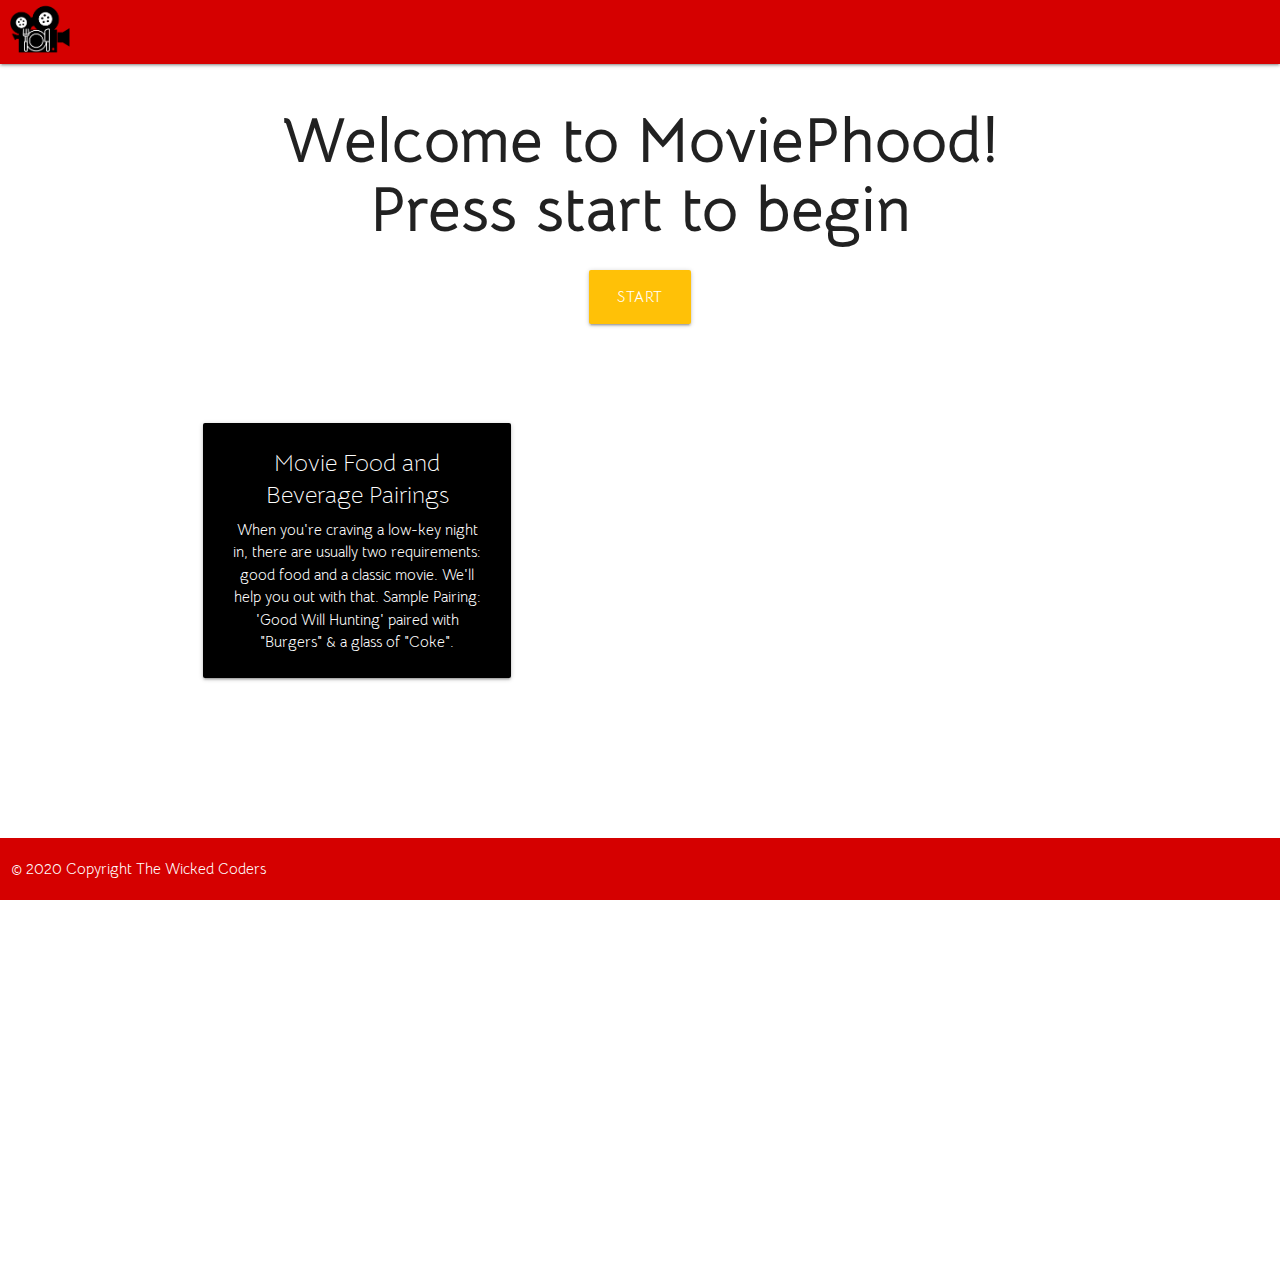
<file: index.html>
<!DOCTYPE html>
<html lang="en">

<head>
  <meta charset="UTF-8" />
  <meta name="viewport" content="width=device-width, initial-scale=1.0" />
  <title>Movie Phood Project</title>
  <!-- MATERIALIZE CSS -->
  <link rel="stylesheet" href="https://cdnjs.cloudflare.com/ajax/libs/materialize/1.0.0/css/materialize.min.css" />
  <!-- MATERIALIZE ICONS -->
  <link href="https://fonts.googleapis.com/icon?family=Material+Icons" rel="stylesheet">
  <!-- FONT LINK -->
  <link href="https://fonts.googleapis.com/css2?family=Bellota+Text:wght@400;700&display=swap" rel="stylesheet">
  <!-- FAVICON -->
  <link rel="icon" type="image/png" href="assets/favicomatic/favicon-32x32.png" sizes="32x32" />
  <link rel="icon" type="image/png" href="assets/favicomatic/favicon-16x16.png" sizes="16x16" />
  <!-- OUR CSS -->
  <link rel="stylesheet" href="assets/css/style.css" />
</head>

<body>
  <!-- NAV SECTION -->
  <header>
    <nav>
      <div class="red accent-4 nav-wrapper">
        <a class="left brand-logo"><img src="assets/img/moviephood_logo.png" alt="moviephood_logo" /></a>
      </div>
    </nav>
  </header>

  <!-- WELCOME SECTION -->
  <main>
    <div id="about-area">
      <h1>Welcome to MoviePhood!<br>Press start to begin</h1>
    </div>

    <!-- START BUTTON -->
    <div class="row center">
      <div class="btn-large waves-effect waves-light amber" id="app-start">
        <span>Start</span>
      </div>
    </div>

    <!-- CARDS AREA -->
    <div class="container" id="card-start">
      <div class="row valign-wrapper">
        <div class="col s12 valign">
          <div class="card black darken-1">
            <div class="card-content white-text">
              <span class="card-title">Movie Food and Beverage Pairings</span>
              <p class="card-verbiage">
                When you're craving a low-key night in, there are usually two requirements: good food and a classic
                movie. We'll help you out with that. Sample Pairing: 'Good Will Hunting' paired with "Burgers" & a glass
                of "Coke".
              </p>
            </div>
          </div>
        </div>
      </div>
      <div class="carousel">
        <a class="carousel-item" href="#one!"><img src="assets/img/bowl.250x250.png" alt="Imahe of a bowl of Food"></a>
        <a class="carousel-item" href="#two!"><img src="assets/img/gret-han.250x250.png"
            alt="Image of movie Gretal and Hansel"></a>
        <a class="carousel-item" href="#three!"><img src="assets/img/nachos.250x250.png"
            alt="Image of a plate of nachos"></a>
        <a class="carousel-item" href="#four!"><img src="assets/img/parasite.250x250.png"
            alt="Image of movie poster for Parasite"></a>
        <a class="carousel-item" href="#five!"><img src="assets/img/salmon.250x250.png"
            alt="Image of a plate of salmon"></a>
        <a class="carousel-item" href="#five!"><img src="assets/img/invisible.250x250.png"
            alt="Image of the moveie poster Invisible"></a>
      </div>
    </div>
    </section>

    <!--USER INPUT SECTION RELATED TO MOVIEs/FOOD/DRINKS -->
    <section class="container" id="user-input-section"></section>

    <!--REVIEWS SLIDESHOW -->
    <section>

      <div class="carousel carousel-slider center" id="carousel">
        <div class="carousel-fixed-item center">
        </div>

        <div class="carousel-item amber accent-4 white-text" href="#one!">
          <h2>"I love this website, it is amazing!"</h2>
          <p class="white-text">- Jackie Kennedy</p>
        </div>

        <div class="carousel-item red white-text" href="#two!">
          <h2>"MoviePhood always helps me figure out my perfect movie night."</h2>
          <p class="white-text">- George Washington</p>
        </div>

        <div class="carousel-item amber accent-4 white-text" href="#three!">
          <h2>"MoviePhood, you complete me."</h2>
          <p class="white-text">- Jerry McGuire</p>
        </div>

        <div class="carousel-item red white-text" href="#four!">
          <h2>"Movies, food. What's not to love?!?!"</h2>
          <p class="white-text">- Michael Jordan</p>
        </div>

        <div class="carousel-item amber accent-4 white-text" href="#four!">
          <h2>"I don't know how to live without MoviePhood! I never paired the right</br> movie to the
            right before."</h2>
          <p class="white-text">- Albert Einstien</p>
        </div>

        <div class="carousel-item red white-text" href="#four!">
          <h2>"I don't know how to live without MoviePhood!<br>I never paired the right</br> movie to the
            right food before."</h2>
          <p class="white-text">- Albert Einstien</p>
        </div>

        <div class="carousel-item amber accent-4 white-text" href="#four!">
          <h2>"I don't know how to live without MoviePhood!<br>I never paired the right</br> movie to the
            right food before."</h2>
          <p class="white-text">- Albert Einstien</p>
        </div>

        <div class="carousel-item red white-text" href="#four!">
          <h2>"MoviePhood... MoviePhoood... <br>MoooooovvviePhooooooooooddddddddd."</h2>
          <p class="white-text">- John Malkovich</p>
        </div>
      </div>

    </section>

  </main>


  <!--FOOTER -->
  <footer class="red accent-4 page-footer">
    <div class="row">
      <div class="col s12 m12">
        © 2020 Copyright The Wicked Coders
      </div>
    </div>
  </footer>


  <!-- JQUERY -->
  <script src="https://code.jquery.com/jquery-3.5.0.min.js"
    integrity="sha256-xNzN2a4ltkB44Mc/Jz3pT4iU1cmeR0FkXs4pru/JxaQ=" crossorigin="anonymous"></script>
  <!-- MATERIALIZE CSS -->
  <script src="https://cdnjs.cloudflare.com/ajax/libs/materialize/1.0.0/js/materialize.min.js"></script>
  <!-- OUR JS SCRIPT -->
  <script src="assets/js/script.js"></script>
</body>

</html>
</file>
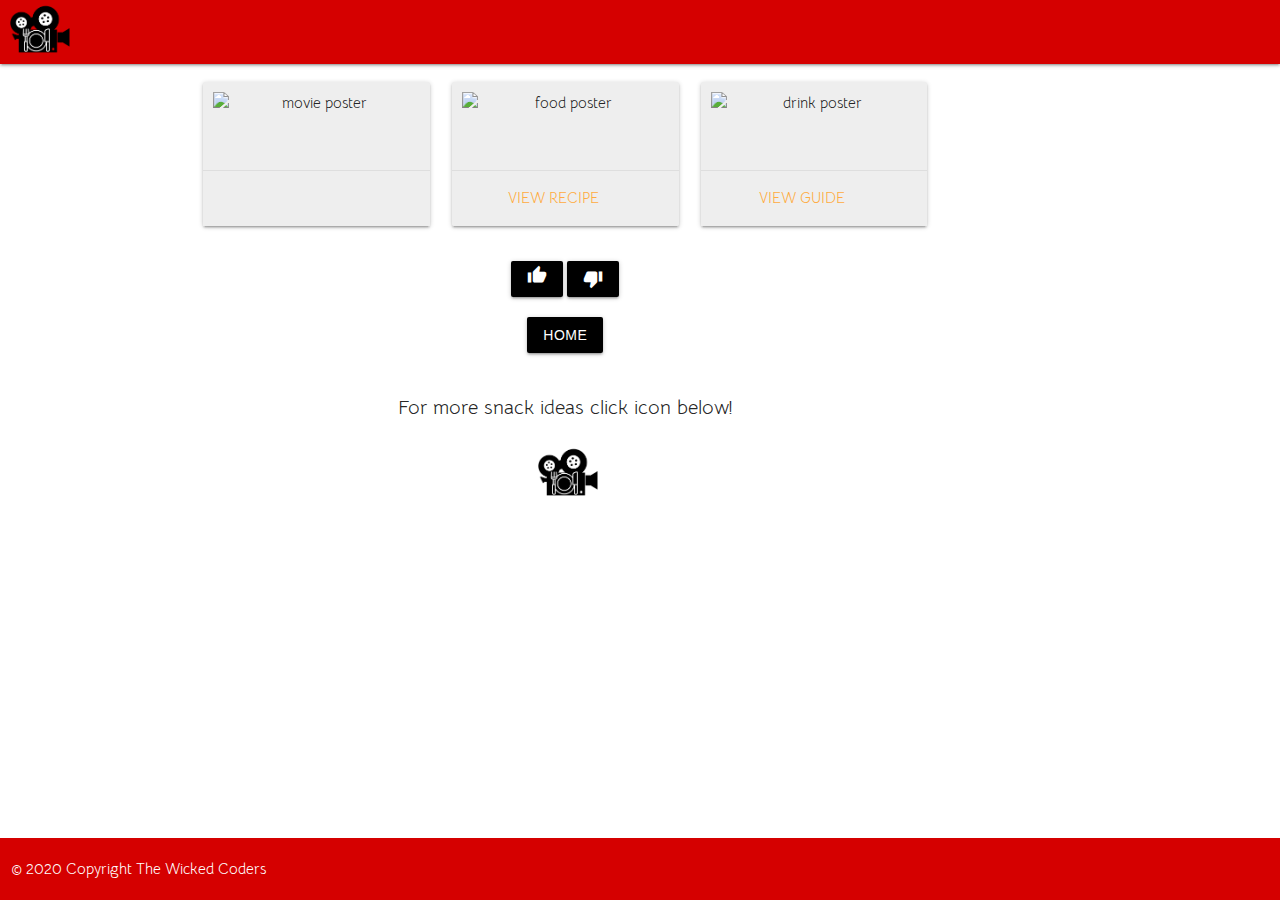
<file: results.html>
<!DOCTYPE html>
<html lang="en">

<head>
    <meta charset="UTF-8" />
    <meta name="viewport" content="width=device-width, initial-scale=1.0" />
    <title>Movie Phood Project</title>
    <!-- MATERIALIZE CSS -->
    <link rel="stylesheet" href="https://cdnjs.cloudflare.com/ajax/libs/materialize/1.0.0/css/materialize.min.css" />
    <!-- FONT LINK -->
    <link href="https://fonts.googleapis.com/css2?family=Bellota+Text:wght@400;700&display=swap" rel="stylesheet">
    <!--MATERIALIZE ICONS-->
    <link href="https://fonts.googleapis.com/icon?family=Material+Icons" rel="stylesheet">
    <!-- FAVICON -->
    <link rel="icon" type="image/png" href="assets/favicomatic/favicon-32x32.png" sizes="32x32" />
    <link rel="icon" type="image/png" href="assets/favicomatic/favicon-16x16.png" sizes="16x16" />
    <!-- OUR CSS -->
    <link rel="stylesheet" href="assets/css/style.css" />
</head>

<body>
    <!-- NAV SECTION -->
    <header>
        <nav>
            <div class="red accent-4 nav-wrapper">
                <a class="left brand-logo"><img src="assets/img/moviephood_logo.png" alt="moviephood_logo" /></a>
            </div>
        </nav>
    </header>

    <!-- RESULTS SECTION -->
    <section class="container" id="user-results-section">
        <div class="row">
            <div class="col s10">

                <div class="row">
                    <!-- MOVIE CARD -->
                    <div class="col s12 m4 l4">
                        <div class="card grey lighten-3">
                            <div class="card-image img-responsive">
                                <img class="activator poster" id="movie-poster" alt="movie poster">
                            </div>
                            <div class="card-content" class="activator">
                                <span class="card-title activator" id="movie-title"></span>

                            </div>
                            <div class="card-action">
                                <a class="activator" id="movie-year"></a>
                            </div>
                            <div class="card-reveal">
                                <span class="card-title grey-text text-darken-4">Overview<i
                                        class="material-icons right">close</i></span>
                                <p id="movie-plot"></p>
                            </div>
                        </div>
                    </div>

                    <!-- FOOD CARD -->
                    <div class="col s12 m4 l4">
                        <div class="card grey lighten-3">
                            <div class="card-image img-responsive">
                                <img class="poster" id="food-poster" alt="food poster">
                            </div>
                            <div class="card-content">
                                <span class="card-title " id="food-title"></span>
                            </div>
                            <div class="card-action">
                                <a id="food-recipe" target="_blank">View Recipe</a>
                            </div>
                        </div>
                    </div>

                    <!-- DRINK CARD -->
                    <div class="col s12 m4 l4">
                        <div class="card grey lighten-3">
                            <div class="card-image img-responsive">
                                <img class="activator poster" id="drink-poster" alt="drink poster">
                            </div>
                            <div class="card-content" class="activator">
                                <span class="card-title activator" id="drink-title"></span>

                            </div>
                            <div class="card-action activator">
                                <a class="activator">View Guide</a>
                            </div>
                            <div class="card-reveal">
                                <span class="card-title grey-text text-darken-4">Guide<i
                                        class="material-icons right">close</i></span>
                                <p id="drink-ins"></p>
                            </div>
                        </div>
                    </div>
                </div>

                <!-- THUMBS UP & DOWN BUTTONS -->
                <div class="row">
                    <div class="col s12">
                        <a class="waves-effect waves-light btn black modal-trigger material-icons" id="thumb-up-btn"
                            href="#modal1"><i class="material-icons">thumb_up</i></a>
                        <button class="btn waves-effect waves-light black" id="thumb-down-btn"><i
                                class="material-icons">thumb_down</i></button>
                    </div>
                </div>

                <!-- HOME BUTTON -->
                <div class="row">
                    <div class="col s12">
                        <button class="btn waves-effect waves-light black" id="home-btn">Home</button>
                    </div>
                </div>

                <!-- SNACKS LINKS -->
                <div class="row">
                    <div class="col s12">
                        <p class="link">
                            For more snack ideas click icon below!
                        </p>
                        <a href="https://www.purewow.com/food/Best-Movie-Theater-Snacks" target="_blank">
                            <img class="icon" src="assets/img/moviephood_logo.png" />
                        </a>
                    </div>
                </div>


            </div>
        </div>
    </section>

    <!-- THANK YOU MODAL -->
    <div id="modal1" class="modal">
        <div class="modal-content">
            <h4>THANK YOU!</h4>
            <h5>We appreciate you choosing MoviePhood to enhance your evening!</h5>
            <h5>We hope to see you again soon!</h5>
        </div>
        <div class="modal-footer">
            <a href="#!" class="modal-close waves-effect waves-green btn-flat">Close</a>
        </div>
    </div>

    <!--FOOTER -->
    <footer class="red accent-4 page-footer">
        <div class="row">
            <div class="col s12 m12">
                © 2020 Copyright The Wicked Coders
            </div>
        </div>
    </footer>

    <!-- JQUERY -->
    <script src="https://code.jquery.com/jquery-3.5.0.min.js"
        integrity="sha256-xNzN2a4ltkB44Mc/Jz3pT4iU1cmeR0FkXs4pru/JxaQ=" crossorigin="anonymous"></script>
    <!-- MATERIALIZE CSS -->
    <script src="https://cdnjs.cloudflare.com/ajax/libs/materialize/1.0.0/js/materialize.min.js"></script>
    <!-- OUR JS SCRIPT -->
    <script src="assets/js/endscript.js"></script>
</body>

</html>
</file>
<file: assets/css/style.css>
/* LOGO */

img {
  padding: 0px 5px 0px 0px;
  margin-left: 10px;
  width: 65px;
}

/* MAIN PAGE ITEMS */

h1 {
  font-family: 'Bellota Text', cursive;
  text-align: center;
  font-weight: bold;
}

body {
  font-family: 'Bellota Text', cursive;
  display: flex;
  min-height: 100vh;
  flex-direction: column;
}

main {
  flex: 1 0 auto;
}

footer {
  position:fixed;
  overflow: hidden;
  bottom:0;
  left:0;
  width:100%;
}

/* MAIN PAGE CARD */

.card {
  max-width: 500px;
  align-items: center;  
}

.card-title {
  text-align: center;
}

.card-verbiage {
  text-align: center;
}

#card-start {
  align-items: center;
  display: flex;
}

/* CAROUSEL */

#carousel {
  margin-bottom: 100px;
}

/* BUTTON */

#app-start {
  margin-bottom: 20px;
}

/* MOVIE SECTION ITEMS */

.header-1 {
  text-align: center;
  padding-top: 3%;
  color: black;
  font-size: 40px;
}

/* MOVIE INPUTS */
.movie-q {
  font-size: 18px;
  font-weight: bold;
}
#movie-user-input1, #movie-user-input2, #movie-user-input3 {
  border-bottom: 1px solid #d50000;
}

input#movie-user-input1.validate {
  border-bottom: 1px solid #d50000;
}

/* SELECT MENU */
.select-wrapper input.select-dropdown:focus {
  border-bottom: 1px solid #d50000;
}

.input-field.inline input, .input-field.inline .select-dropdown {
  margin-bottom: 1rem;
  border-bottom: 1px solid black;
}

.dropdown-content li>span {
  font-size: 16px;
  color: black;
  display: block;
  line-height: 22px;
  padding: 14px 16px;
}

/* RESULTS SECTION */

#user-results-section {
  margin: 10px auto 300px auto;
  text-align: center;
}

.poster {
  padding: 10px 20px 0 0;
  justify-content: center;
  width: 100%;
  height: 100%;
}

.link {
  font-size: 20px;
}

/* red used #d50000 red and gold is #ffc107 */
</file>
